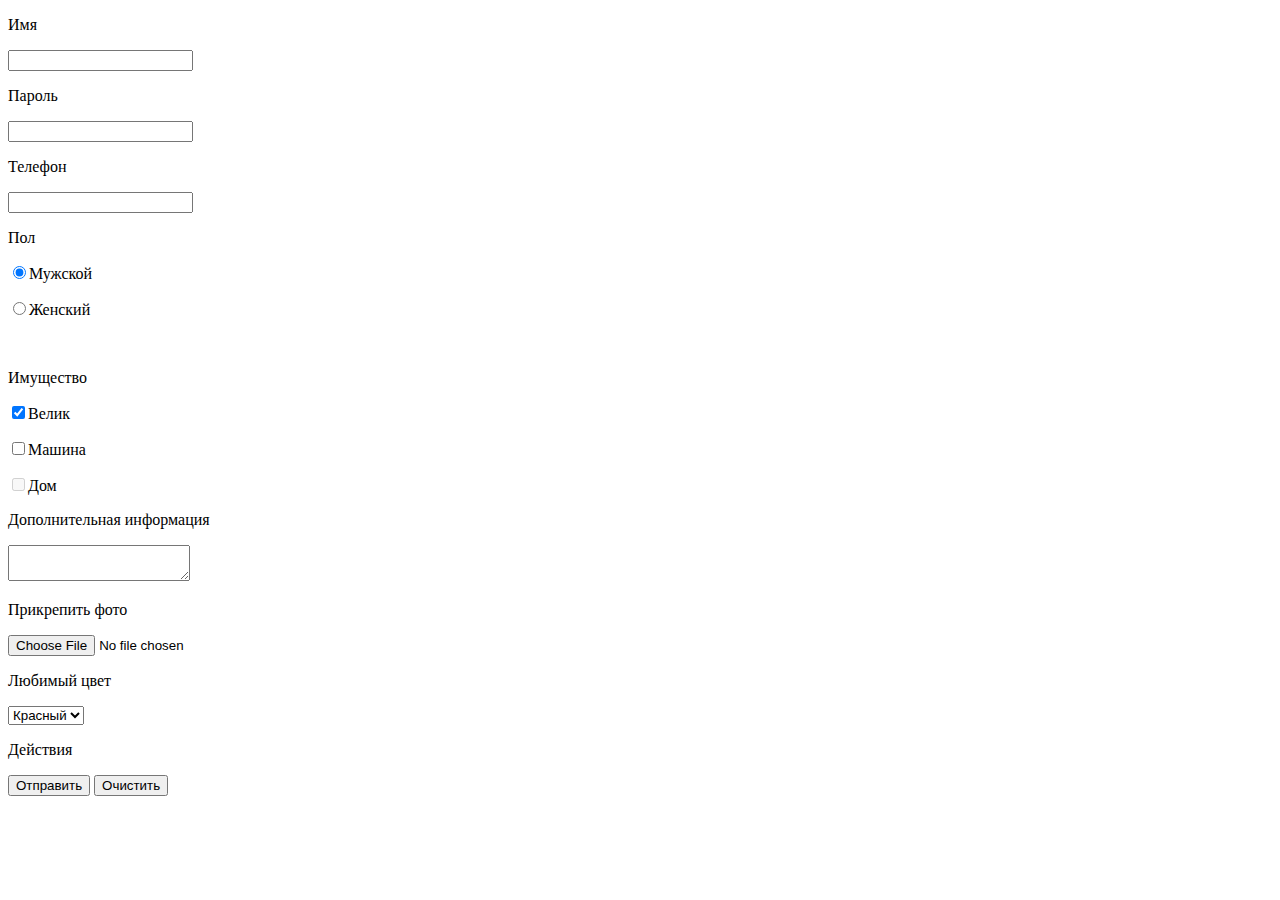
<file: Html & Css/htmltags_3/htmltags_3/index.html>
<!Doctype Html>
<html>
<head>
    <title>Второй проэкт</title>
    <link rel="stylesheet" href="css/style.css" >
    <meta charset="utf-8">
    
    </head>
<body>
<form action="#" method="post" enctype="multipart/form-data">
    <p>Имя</p>
    <input tabindex="1" type="text">
    <p>Пароль</p>
    <input tabindex="2" type="password">
    <p>Телефон</p>
    <input tabindex="3" type="tel">
    <p>Пол</p>
    <div><p><input tabindex="4" checked type="radio" name="gender" value="dark">Мужской</p></div>
    <div><p><input tabindex="4" type="radio" value="lager" name="gender">Женский</p></div><br>
    
    <p name="property">Имущество</p>
    <div>
    <p><input tabindex="5" checked type="checkbox" name="bike" value="yes">Велик</p>
    <p><input tabindex="6" type="checkbox"name="car" value="yes">Машина</p>
    <p><input tabindex="7" disabled type="checkbox"name="house" value="yes">Дом</p>
    </div>
    <p>Дополнительная информация</p>
    <textarea tabindex="8" name="text"></textarea>
    <p>Прикрепить фото</p>
    <input tabindex="9" name="userfoto" type="file">
    <p>Любимый цвет</p>
    <select tabindex="10">
    <option value="red">Красный</option>
    <option value="blue">Синий</option>
    <option value="yellow">Жёлтый</option>
    </select>
    <p>Действия</p>
    <button tabindex="11" type="submit">Отправить</button>
    <button tabindex="12" type="reset">Очистить</button>
    
    </form>
</body>
</html>
</file>
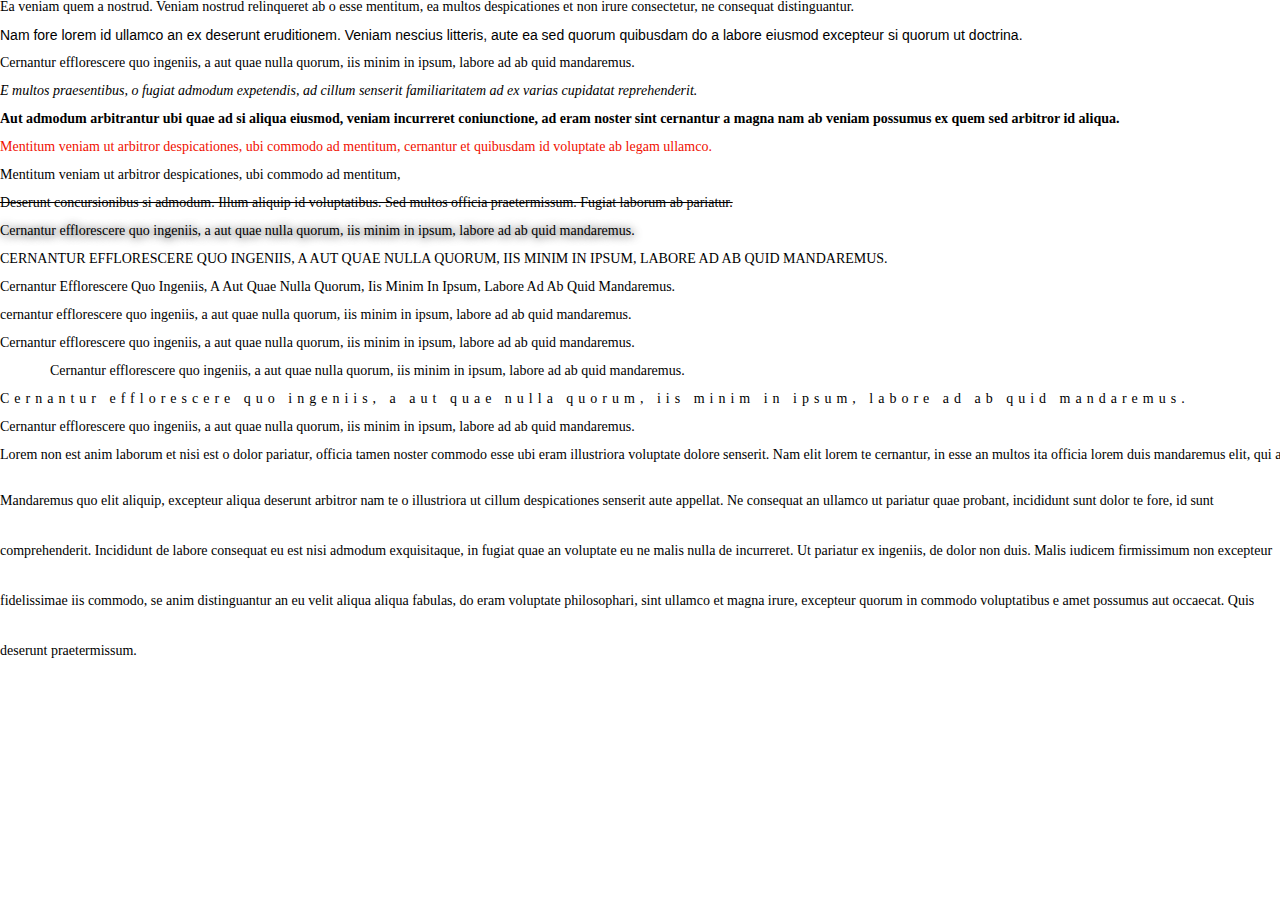
<file: Html & Css/htmltags_5/htmltags_5/index.html>
<!Doctype Html>
<html>
<head>
    <title>Второй проэкт</title>
    <link rel="stylesheet" href="css/style.css" >
    <meta http-equiv="content-type" content="text/html;charset=UTF-8" charset="utf-8"/>
    
    </head>
    <!--Отображаемое тело страницы-->
<body>
    <p>Ea veniam quem a nostrud. Veniam nostrud relinqueret ab o esse mentitum, ea 
        multos despicationes et non irure consectetur, ne consequat distinguantur.</p>
    <br>
    <p class="arial">Nam fore lorem id ullamco an ex deserunt eruditionem. Veniam nescius litteris, 
        aute ea sed quorum quibusdam do a labore eiusmod excepteur si quorum ut 
        doctrina.</p>
        <br>
        <p class="fontsize30">
            Cernantur efflorescere quo ingeniis, a aut quae nulla quorum, iis minim in 
            ipsum, labore ad ab quid mandaremus.  
        </p>
        <br>
        <p class="italic">
            E multos praesentibus, o fugiat admodum expetendis, ad cillum senserit 
            familiaritatem ad ex varias cupidatat reprehenderit.
        </p>
        <br>
        <p class="font700">
            Aut admodum arbitrantur ubi quae ad si aliqua eiusmod, veniam incurreret 
            coniunctione, ad eram noster sint cernantur a magna nam ab veniam possumus ex 
            quem sed arbitror id aliqua. 
            
        </p>
        <br>
        <p class="colorred">
            Mentitum veniam ut arbitror despicationes, ubi commodo ad mentitum, cernantur et 
            quibusdam id voluptate ab legam ullamco.
        </p>
        <br>
        <p class="textright">
            Mentitum veniam ut arbitror despicationes, ubi commodo ad mentitum,
            
        </p>
        <br>
        <p class="decoration">
            Deserunt concursionibus si admodum. Illum aliquip id voluptatibus. Sed multos 
            officia praetermissum. Fugiat laborum ab pariatur.
    </p>
    <br>
    <p class="shadow">
        Cernantur efflorescere quo ingeniis, a aut quae nulla quorum, iis minim in 
            ipsum, labore ad ab quid mandaremus.
    </p>
    <br>
    <p class="uppercase">
        Cernantur efflorescere quo ingeniis, a aut quae nulla quorum, iis minim in 
            ipsum, labore ad ab quid mandaremus.
    </p>
    <br>
    <p class="uppercase1">
        Cernantur efflorescere quo ingeniis, a aut quae nulla quorum, iis minim in 
            ipsum, labore ad ab quid mandaremus.
    </p>
    <br>
    <p class="uppercase2">
        Cernantur efflorescere quo ingeniis, a aut quae nulla quorum, iis minim in 
            ipsum, labore ad ab quid mandaremus.
    </p>
    <br>
    <p class="uppercase0">
        Cernantur efflorescere quo ingeniis, a aut quae nulla quorum, iis minim in 
            ipsum, labore ad ab quid mandaremus.
    </p>
    <br>
    <p class="ident">
        Cernantur efflorescere quo ingeniis, a aut quae nulla quorum, iis minim in 
            ipsum, labore ad ab quid mandaremus.
    </p>
    <br>
    <p class="lspace">
        Cernantur efflorescere quo ingeniis, a aut quae nulla quorum, iis minim in 
            ipsum, labore ad ab quid mandaremus.
    </p>
    <br>
    <p class="wspase">
        Cernantur efflorescere quo ingeniis, a aut quae nulla quorum, iis minim in 
            ipsum, labore ad ab quid mandaremus.        
    </p>
    <br>
    <p class="whitespace">
        Lorem non est anim laborum et nisi est o dolor pariatur, officia tamen noster 
        commodo esse ubi eram illustriora voluptate dolore senserit. Nam elit lorem te 
        cernantur, in esse an multos ita officia lorem duis mandaremus elit, qui aute 
        singulis eruditionem iis tempor reprehenderit ubi aliquip.
    </p>
    <br>
    <p class="lineheight">
        Mandaremus quo elit aliquip, excepteur aliqua deserunt arbitror nam te o 
        illustriora ut cillum despicationes senserit aute appellat. Ne consequat an 
        ullamco ut pariatur quae probant, incididunt sunt dolor te fore, id sunt 
        comprehenderit. Incididunt de labore consequat eu est nisi admodum exquisitaque, 
        in fugiat quae an voluptate eu ne malis nulla de incurreret. Ut pariatur ex 
        ingeniis, de dolor non duis. Malis iudicem firmissimum non excepteur 
        fidelissimae iis commodo, se anim distinguantur an eu velit aliqua aliqua 
        fabulas, do eram voluptate philosophari, sint ullamco et magna irure, excepteur 
        quorum in commodo voluptatibus e amet possumus aut occaecat. Quis deserunt 
        praetermissum.
    </p>
    </body>
</html>
</file>
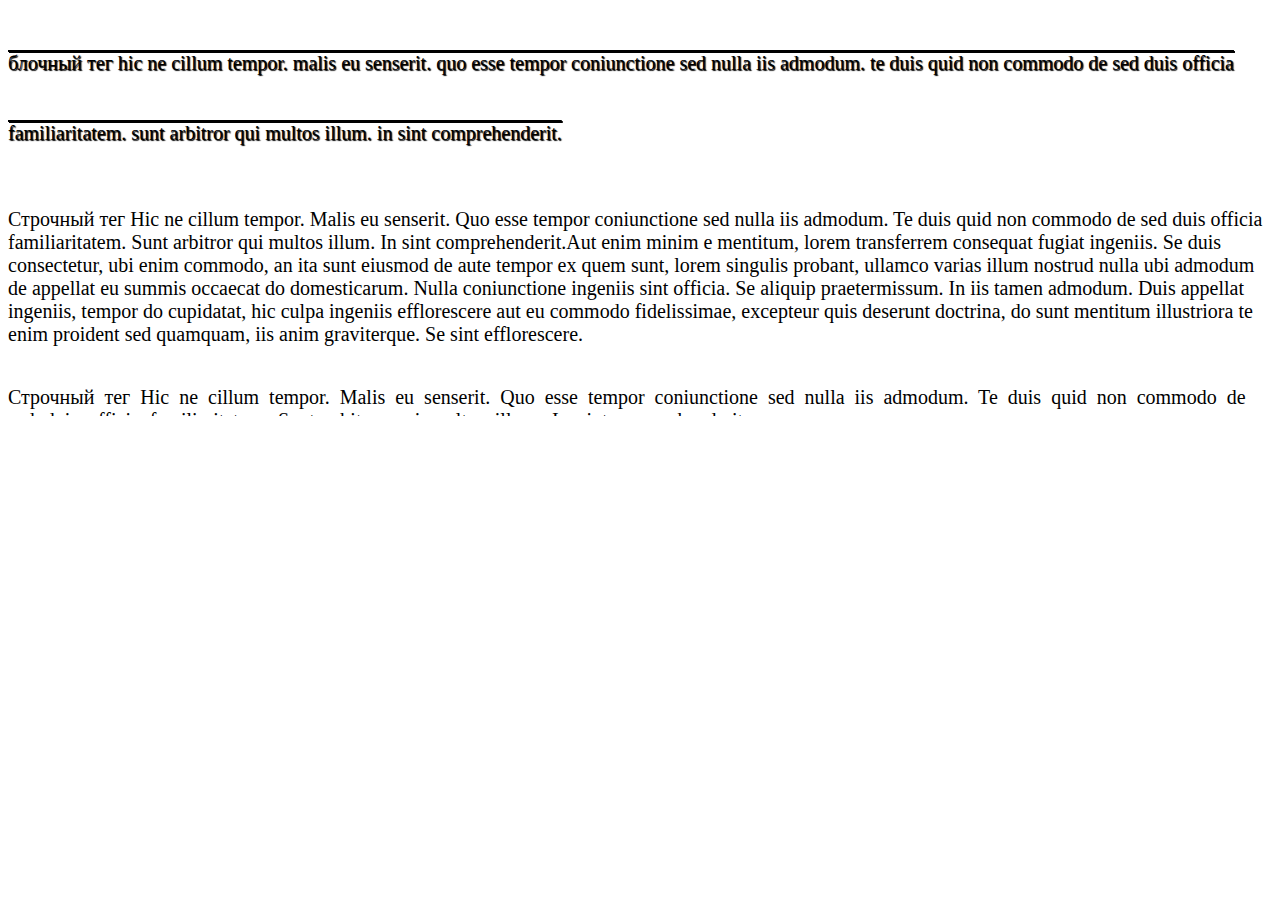
<file: Html & Css/htmltags_7 - repetiton/htmltags_7/index.html>
<!Doctype Html>
<html>
<head>
    <title>Второй проэкт</title>
    <link rel="stylesheet" href="css/style.css" >
    <meta charset="utf-8">
    
    </head>
<body>
<div class="example-block">
    <p>Блочный тег
        Hic ne cillum tempor. Malis eu senserit. Quo esse tempor coniunctione sed nulla 
        iis admodum. Te duis quid non commodo de sed duis officia familiaritatem. Sunt 
        arbitror qui multos illum. In sint comprehenderit.
    </p>
</div>
   <div class="example-string">
       <p>Строчный тег
            Hic ne cillum tempor. Malis eu senserit. Quo esse tempor coniunctione sed nulla 
        iis admodum. Te duis quid non commodo de sed duis officia familiaritatem. Sunt 
           arbitror qui multos illum. In sint comprehenderit.Aut enim minim e mentitum, lorem transferrem consequat fugiat ingeniis. Se duis 
           consectetur, ubi enim commodo, an ita sunt eiusmod de aute tempor ex quem sunt, 
           lorem singulis probant, ullamco varias illum nostrud nulla ubi admodum de 
           appellat eu summis occaecat do domesticarum. Nulla coniunctione ingeniis sint 
           officia. Se aliquip praetermissum. In iis tamen admodum. Duis appellat ingeniis, 
           tempor do cupidatat, hic culpa ingeniis efflorescere aut eu commodo 
           fidelissimae, excepteur quis deserunt doctrina, do sunt mentitum illustriora te 
           enim proident sed quamquam, iis anim graviterque. Se sint efflorescere.
       </p>
   </div>
    <div class="example-string1">
        <p>Строчный тег
        Hic ne cillum tempor. Malis eu senserit. Quo esse tempor coniunctione sed nulla 
        iis admodum. Te duis quid non commodo de sed duis officia familiaritatem. Sunt 
        arbitror qui multos illum. In sint comprehenderit.
        </p>
    </div>
    </body>
</html>
</file>
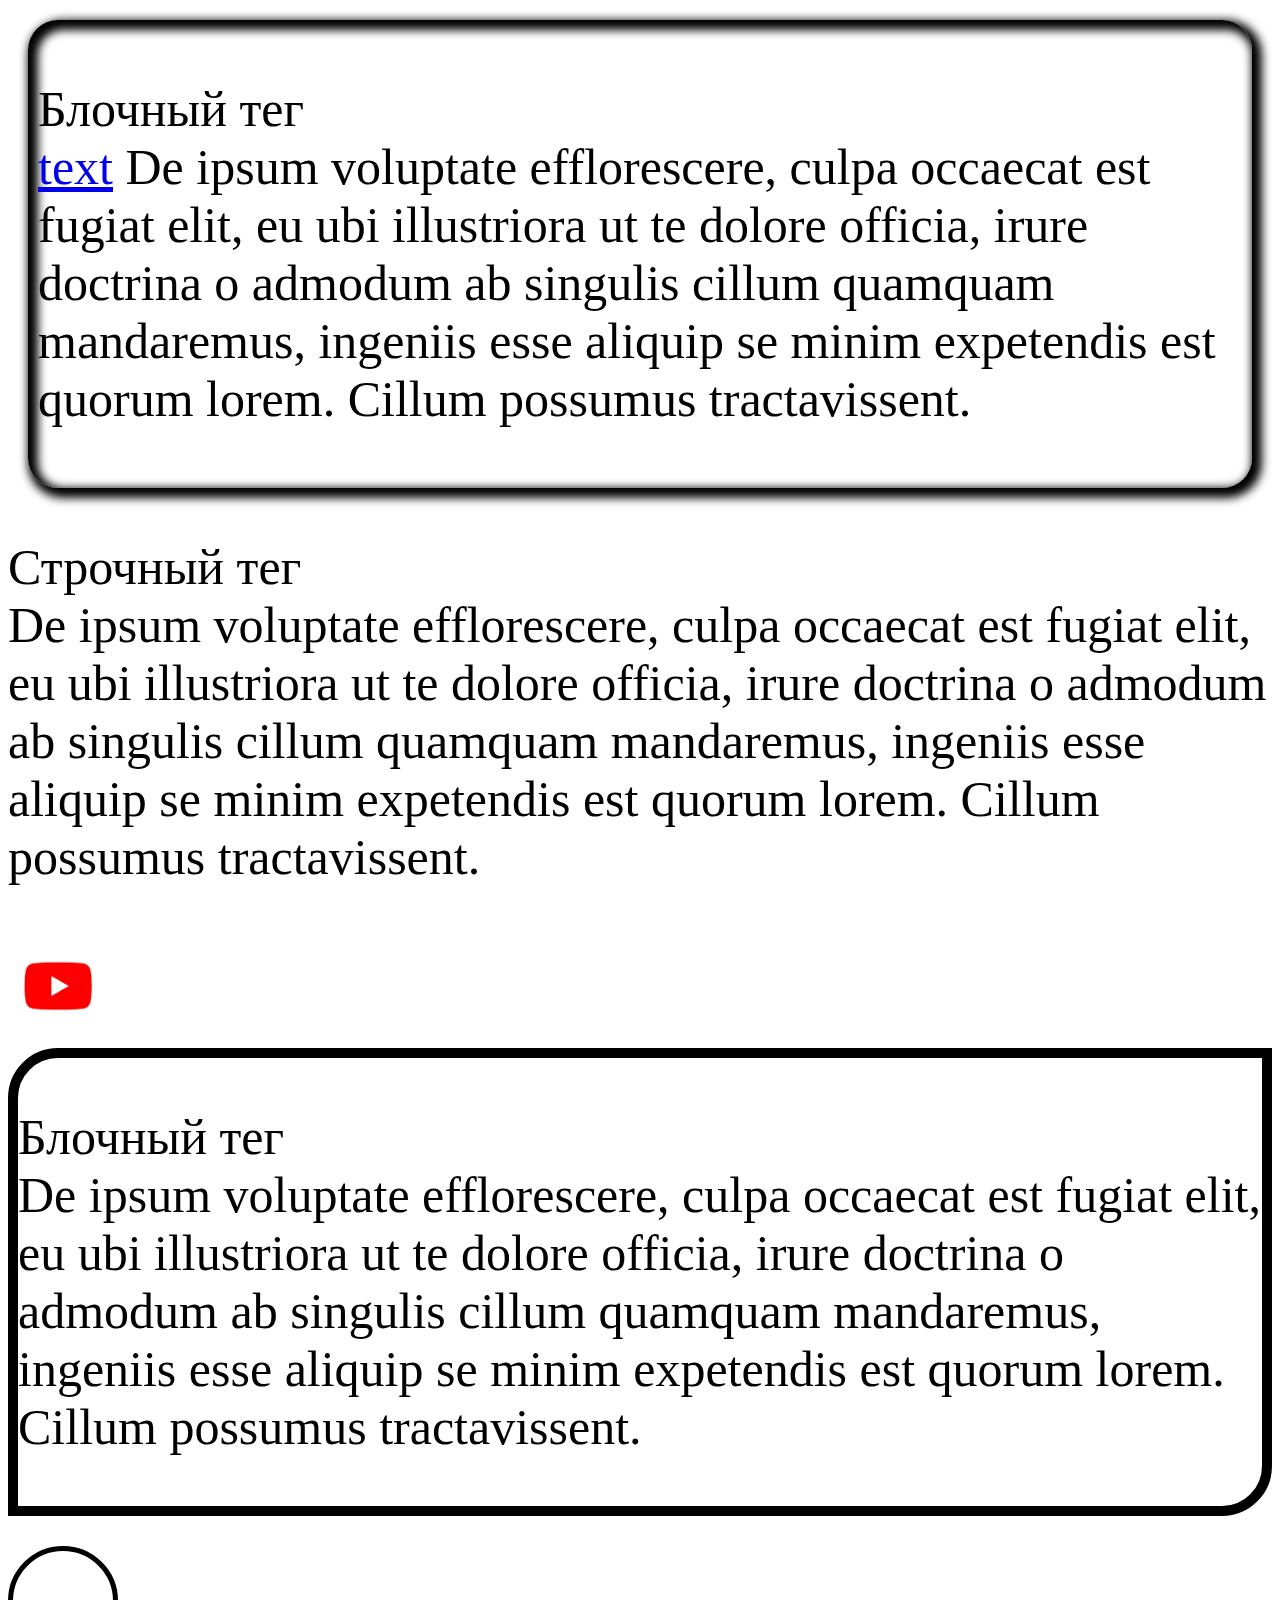
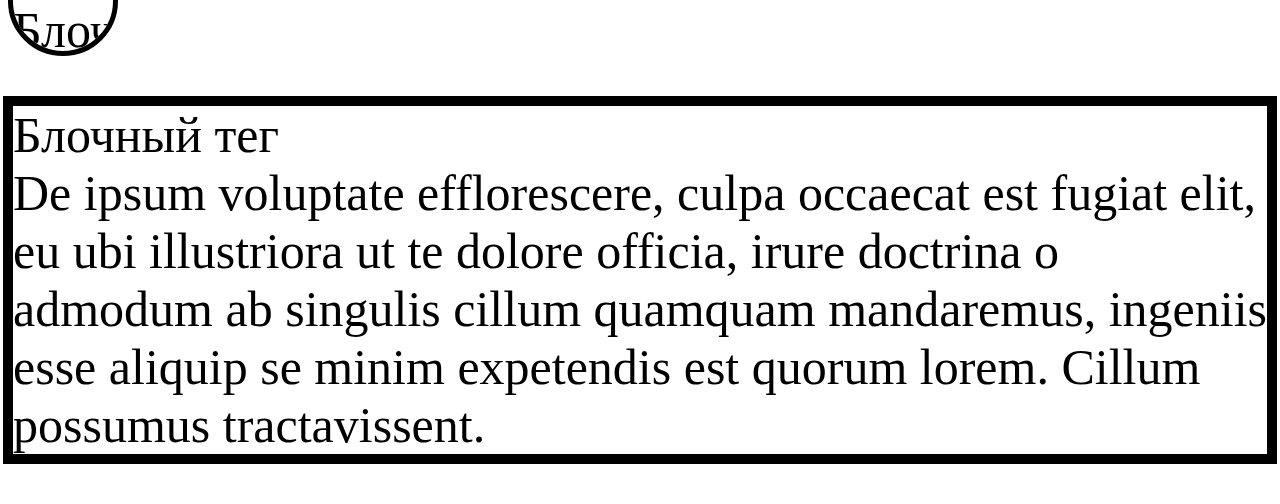
<file: Html & Css/htmltags_7/htmltags_7/index.html>
<!Doctype Html>
<html>
<head>
    <title>Второй проэкт</title>
    <link rel="stylesheet" href="css/style.css" >
    <meta charset="utf-8">
    
    </head>
<body>
  <div class="example-block">
      <p>Блочный тег<br>
         <a href="#">text</a>
          De ipsum voluptate efflorescere, culpa occaecat est fugiat elit, eu ubi 
          illustriora ut te dolore officia, irure doctrina o admodum ab singulis cillum 
          quamquam mandaremus, ingeniis esse aliquip se minim expetendis est quorum lorem. 
          Cillum possumus tractavissent.
      </p>
      
  </div>
    <div class="example-string">
        
        <p>Строчный тег<br>
         De ipsum voluptate efflorescere, culpa occaecat est fugiat elit, eu ubi 
          illustriora ut te dolore officia, irure doctrina o admodum ab singulis cillum 
          quamquam mandaremus, ingeniis esse aliquip se minim expetendis est quorum lorem. 
          Cillum possumus tractavissent.
        </p>
        <img src="img/channels4_profile.jpg">
    </div>
    
    <div class="example-block1">
      <p>Блочный тег<br>
          De ipsum voluptate efflorescere, culpa occaecat est fugiat elit, eu ubi 
          illustriora ut te dolore officia, irure doctrina o admodum ab singulis cillum 
          quamquam mandaremus, ingeniis esse aliquip se minim expetendis est quorum lorem. 
          Cillum possumus tractavissent.
      </p>
      
  </div>
    
    <div class="example-block2">
      <p>Блочный тег<br>
          De ipsum voluptate efflorescere, culpa occaecat est fugiat elit, eu ubi 
          illustriora ut te dolore officia, irure doctrina o admodum ab singulis cillum 
          quamquam mandaremus, ingeniis esse aliquip se minim expetendis est quorum lorem. 
          Cillum possumus tractavissent.
      </p>
      
  </div>
    
    <div class="example-block3">
      <p>Блочный тег<br>
          De ipsum voluptate efflorescere, culpa occaecat est fugiat elit, eu ubi 
          illustriora ut te dolore officia, irure doctrina o admodum ab singulis cillum 
          quamquam mandaremus, ingeniis esse aliquip se minim expetendis est quorum lorem. 
          Cillum possumus tractavissent.
      </p>
      
  </div>
    
    
    </body>
</html>
</file>
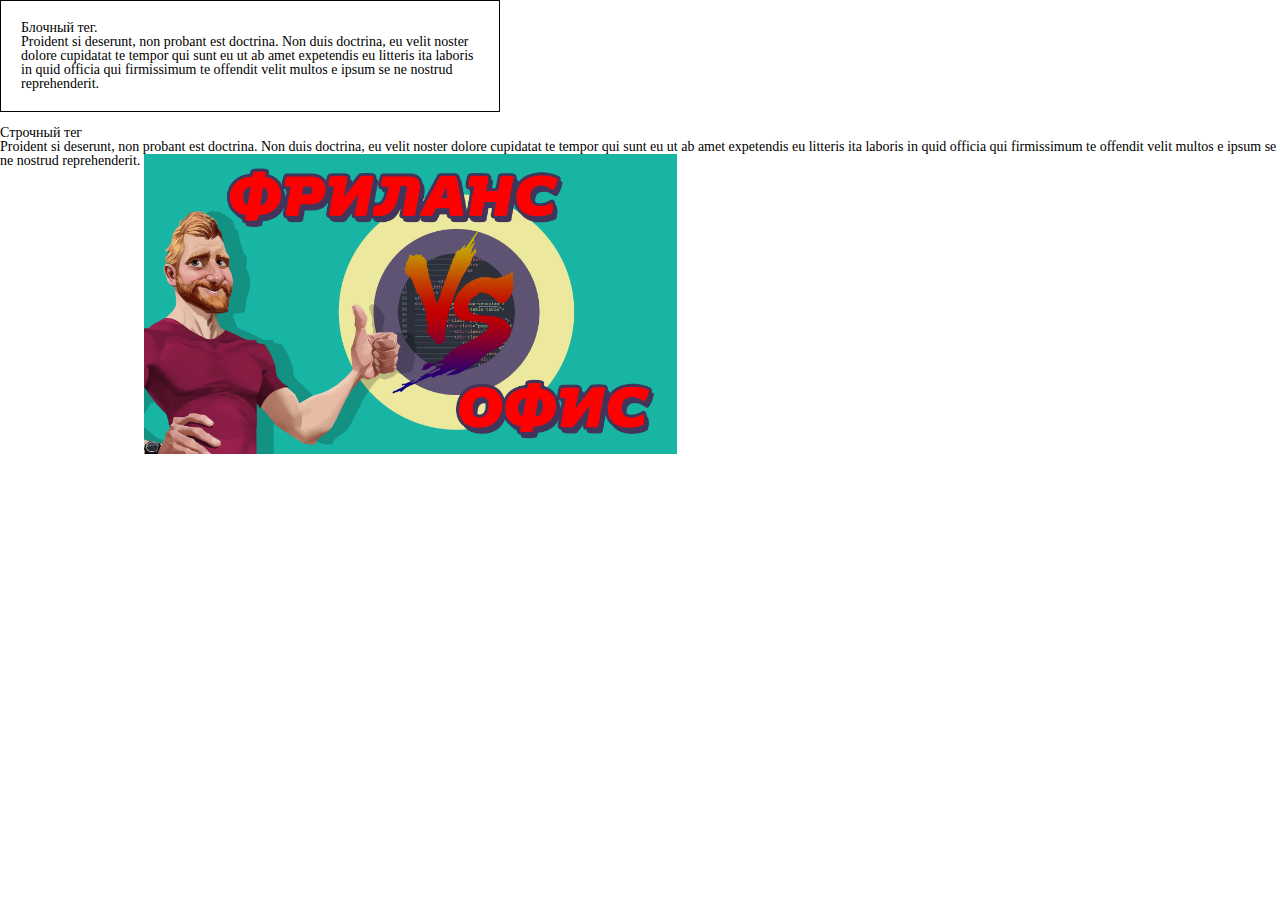
<file: Html & Css/htmltags_5/htmltags_5/index2.html>
<!DOCTYPE html>
<html lang="en">
<head>
    <meta charset="UTF-8">
    <title>Document</title>
    <link rel="stylesheet" href="css/style2.css">
</head>
<body>
    <div class="example-block">
        Блочный тег.<br/>
        Proident si deserunt, non probant est doctrina. Non duis doctrina, eu velit 
        noster dolore cupidatat te tempor qui sunt eu ut ab amet expetendis eu litteris 
        ita laboris in quid officia qui firmissimum te offendit velit multos e ipsum se 
        ne nostrud reprehenderit.
    </div>
    <br/>
    <span class="example-string">
        Строчный тег<br/>
        Proident si deserunt, non probant est doctrina. Non duis doctrina, eu velit 
        noster dolore cupidatat te tempor qui sunt eu ut ab amet expetendis eu litteris 
        ita laboris in quid officia qui firmissimum te offendit velit multos e ipsum se 
        ne nostrud reprehenderit.
    </span>
     
    <img class="example-img" src="img/cover.jpg">
        
</body>
</html>
</file>
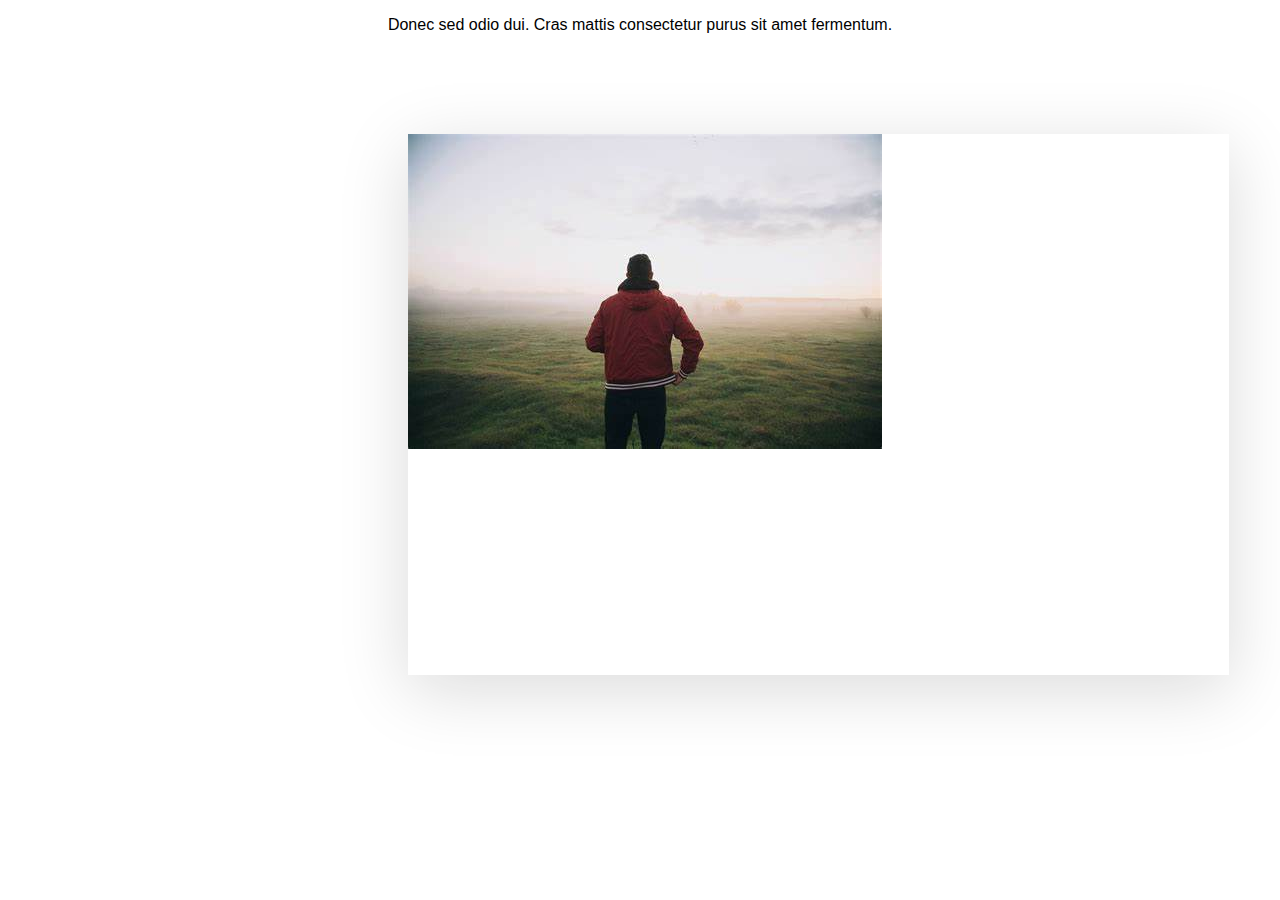
<file: Html & Css/htmltags_8/htmltags_8/homework.html>
<!DOCTYPE html>
<html lang="en">
<head>
    <meta charset="UTF-8">
    <title>homework</title>
    <link rel="stylesheet" href="css/homework.css">
</head>
<body>
    <div class="box-1">
        <p>Donec sed odio dui. Cras mattis consectetur purus sit amet fermentum. </p>
    </div>
    <div class="photo">
        <img src="css/OIP.jpg">
        
        
    </div>
</body>
</html>
</file>
<file: Html & Css/htmltags_3/htmltags_3/css/style.css>
body {
}
</file>
<file: Html & Css/htmltags_5/htmltags_5/css/style.css>
/*Обнуление Css Стилей*/

* {
    padding: 0;
    margin: 0;
    border: 0
}
*,*:before,*:after{
-moz-box-sizing:border-box;
    -webkit-box-sizing:border-box;
    box-sizing: border-box;
}

:focus, :active{outline:none;}
a:focus, a:active{outline:none;}

nav,footer,header,aside{display: block;}
html, body {
height: 100%;
    width: 100%;
    font-size: 100%;
    line-height: 100%;
    font-size: 14px;
    -ms-text-size-adjust: 100%;
    -moz-text-size-adjust: 100%;
    -webkit-text-size-adjust: 100%;
    
}

input,button,textarea{font-family: inherit}

input::-ms clear{display:-none;}
button{cursor: pointer}
button::-moz-focus-inner{padding:0; border: 0;}
a, a:visited{text-decoration: none;}
a:hover{text-decoration:none;}
ul, li{list-style: none;}
img{vertical-align: top;}

h1,h2,h3,h4,h5,h6{font-size: inherit; font-weight: -400;}
/*Обнуление Css Стилей*/

.arial {
    font-family:Arial, "Helvetica Neue", Helvetica, sans-serif;

}

.fontsize30 {
    font-size: 30;
}
.italic {
    font-style: italic;
}

.font700{
    font-weight: 700;
}
.colorred {
    color: #f00f00;
    
}

.textright {
    text-align: justify; 
}
.decoration {
    text-decoration: line-through;
}
.shadow {
    text-shadow: 1px 1px 10px #000000;
}
.uppercase {
    text-transform: uppercase;
}
.uppercase1 {
    text-transform: capitalize;
}
.uppercase2 {
    text-transform: lowercase;
}
.ident {
    text-indent: 50px;
}
.lspace {
    letter-spacing: 5px;
}
.wspace {
    word-spacing: 5px;
}
.whitespace {
    white-space: nowrap;
}
.lineheight {
    line-height: 50px;
}
</file>
<file: Html & Css/htmltags_7 - repetiton/htmltags_7/css/style.css>
.example-block {
    text-decoration: overline;
    font-size: 20px;
    text-shadow: 1px 1px 1px #000;
    text-transform: lowercase;
    line-height: 70px;
    white-space: normal;
    box-sizing: padding-box;
    overflow: hidden;
}

.example-string {
    font-size: 20px;
    text-indent: normal;
    letter-spacing: normal;
     white-space: normal;
    box-sizing: content-box;
    overflow:visible
    
}
.example-string1 {
    white-space: normal;
    font-size: 20px;
    word-spacing: 5px;
    box-sizing: border-box;
    height: 50px;
    overflow: scroll;
}
</file>
<file: Html & Css/htmltags_7/htmltags_7/css/style.css>
.example-block {
    box-shadow: 5px 5px 10px 5px #000 , inset 5px 5px 10px 5px #000;
    padding: 10px;
    border-radius: 30px;
    font-size: 50px;
    margin: 20px;
    visibility: visible
}
.example-string {
    font-size: 50px;
}
img {
    width: 100px;
    
}
.example-block1 {

    border: 10px solid #000;
    border-radius:  50px 0 50px 0;
    font-size: 50px;
    margin: 0 0 30px 0;
}
.example-block2 {
  overflow: hidden;
    width: 100px;
    height: 100px;
    border: 5px solid #000;
    border-radius: 50%;
    font-size: 50px;
    margin: 0 0 30px 0;
    
}

.example-block3 {
    outline: 10px solid #000;
    font-size: 50px;
    margin: 5px;
}
</file>
<file: Html & Css/htmltags_5/htmltags_5/css/style2.css>
/*Обнуление Css Стилей*/

* {
    padding: 0;
    margin: 0;
    border: 0
}
*,*:before,*:after{
-moz-box-sizing:border-box;
    -webkit-box-sizing:border-box;
    box-sizing: border-box;
}

:focus, :active{outline:none;}
a:focus, a:active{outline:none;}

nav,footer,header,aside{display: block;}
html, body {
height: 100%;
    width: 100%;
    font-size: 100%;
    line-height: 100%;
    font-size: 14px;
    -ms-text-size-adjust: 100%;
    -moz-text-size-adjust: 100%;
    -webkit-text-size-adjust: 100%;
    
}

input,button,textarea{font-family: inherit}

input::-ms clear{display:-none;}
button{cursor: pointer}
button::-moz-focus-inner{padding:0; border: 0;}
a, a:visited{text-decoration: none;}
a:hover{text-decoration:none;}
ul, li{list-style: none;}
img{vertical-align: top;}

h1,h2,h3,h4,h5,h6{font-size: inherit; font-weight: -400;}
/*Обнуление Css Стилей*/


.example-block {
    width: 500px;
    padding: 20px;
    border: 1px solid #000;
}

.example-string {
    height: 200px;
}
.example-img {
    height: 300px;
}
</file>
<file: Html & Css/htmltags_8/htmltags_8/css/homework.css>
.box-1 {
    text-align: center;
    font-family: sans-serif;
}
.photo {
    margin-top: 100px;
    margin-left: 400px;
    width: 821px;
    height: 541px;



    box-shadow: 0 15px 65px rgba(15, 16, 16, 0.15);    
}
</file>
